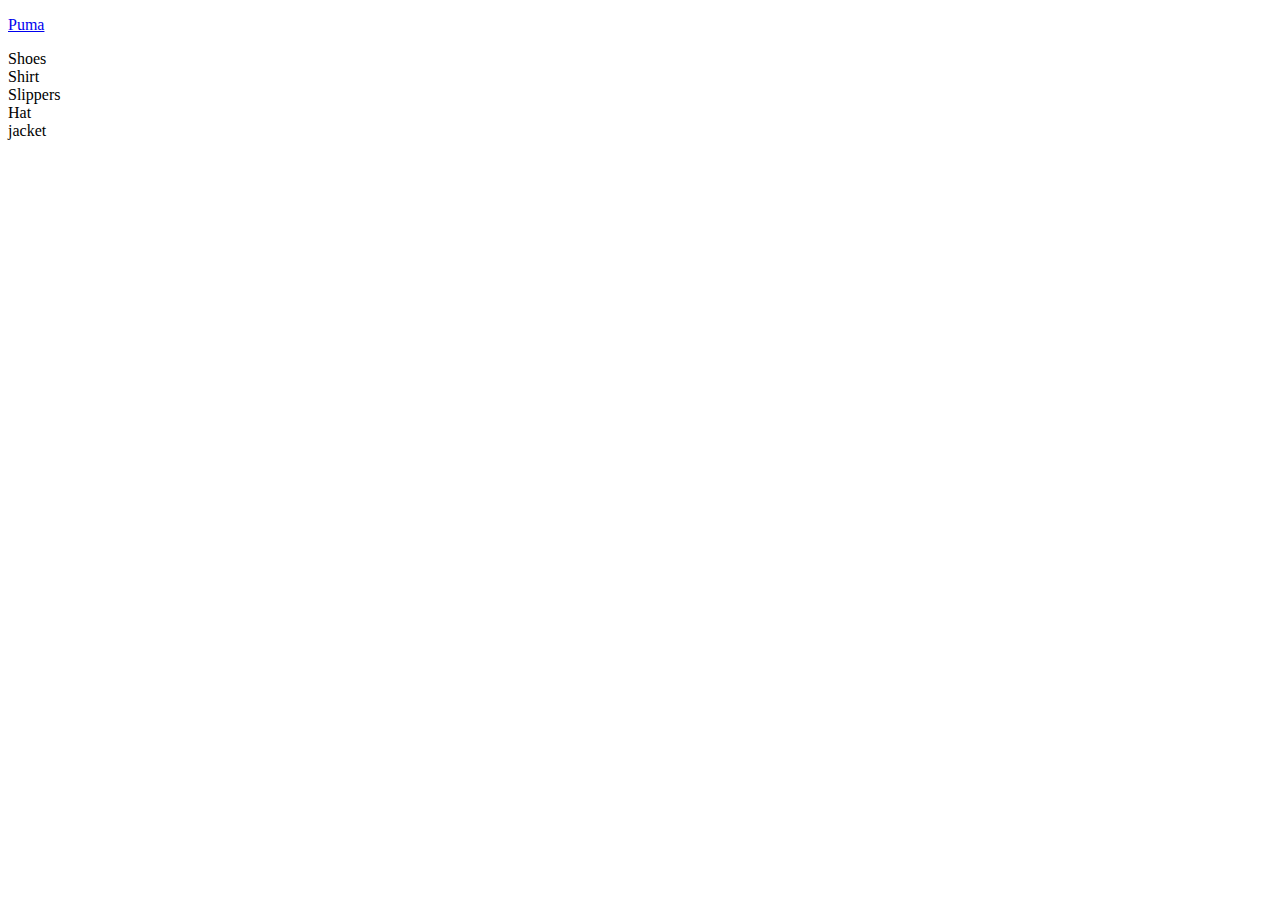
<file: carousel/admin.html>
<!DOCTYPE html>
<html lang="en">
<head>
    <meta charset="UTF-8">
    <meta name="viewport" content="width=device-width, initial-scale=1.0"
    content="IE=edge">
    <meta name="viewport"
    content="width=device-width, initial-scale=1.0">
    <title>Landing Page</title>
</head>
<body>
    <div class="wrapper">
        <div class="nav">
            <div class="logo">
                <a href="#">
                    <p>Puma</p>
                </a>
            </div>
            <iu>
                <li>Shoes</li>
                <li>Shirt</li>
                <li>Slippers</li>
                <li>Hat</li>
                <li>jacket</li>     
            <ui>

          
        </div>
    </div>
</body>
</html>
</file>
